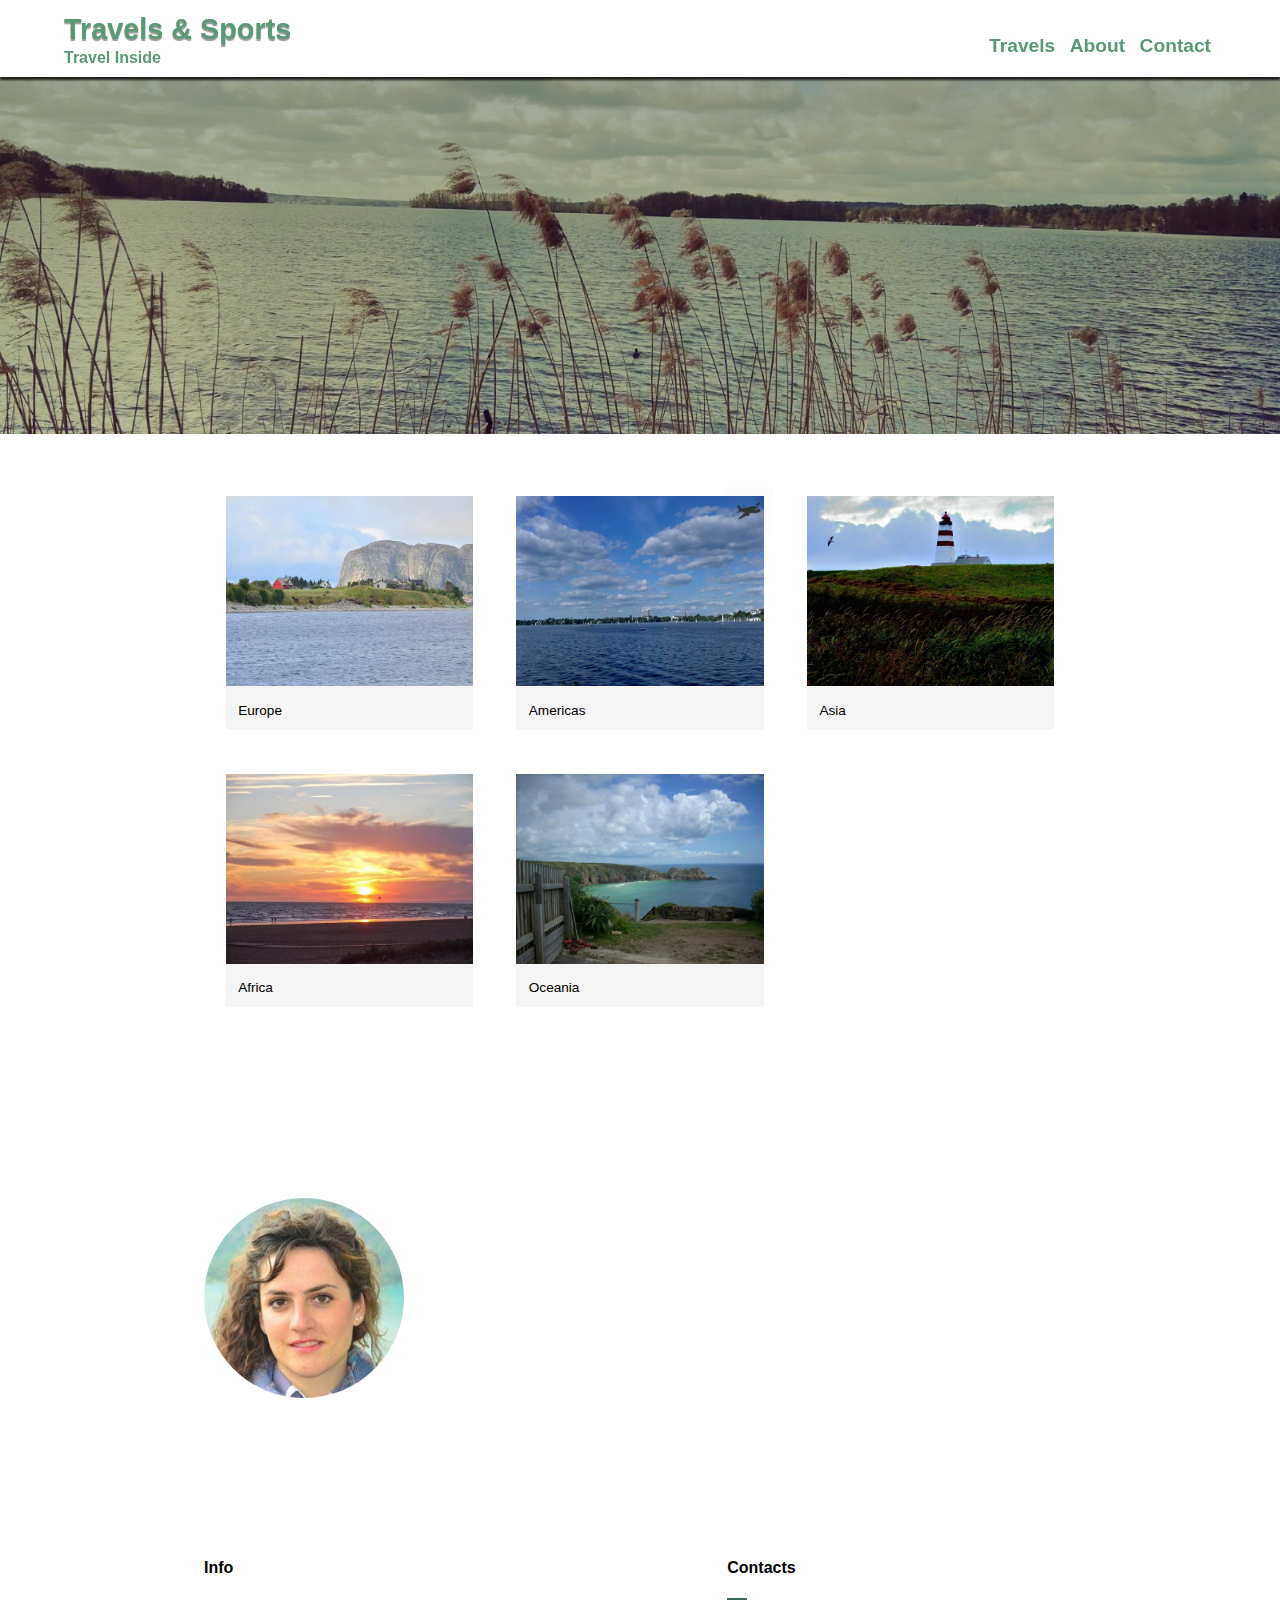
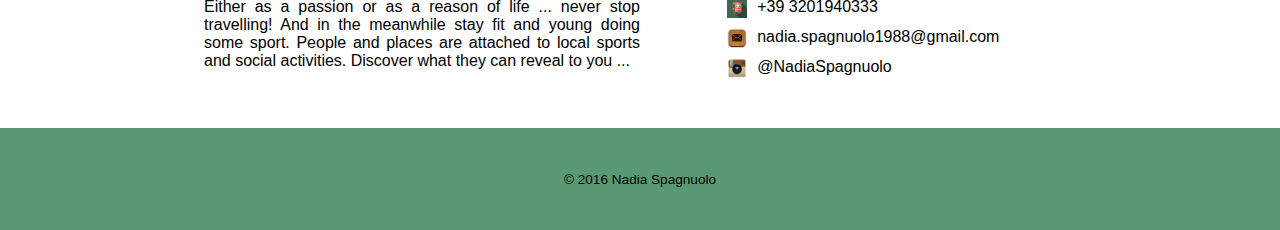
<file: index.html>
<!DOCTYPE html>
<html>
<head>
<meta charset="UTF-8"> 
<title>Nadia Spagnuolo</title>
<link rel="stylesheet" type="text/css" href="css/normalize.css">
<link rel="stylesheet" type="text/css" href="css/main.css">
<link rel="stylesheet" type="text/css" href="css/responsive.css">
<meta name="viewport" content="width=device-width, initial-scale=1.0">
</head>
<body>
<header class="main-header clearfix">
	<a href="index.html" id="logo">
<h1>Travels &amp; Sports</h1>
<h2>Travel Inside</h2>
	</a>
	<nav>
<ul>
<li><a href="index.html" >Travels</a></li>
<li><a href="#about">About</a></li>
<li><a href="#contact">Contact</a></li>
</ul>
	</nav>
</header>
<div class="banner">
	<p></p>
	</div>
<div class="wrapper clearfix">
<section>
	<ul id="gallery">
		<li> <a href="https://youtu.be/Z8brpoU_HNI/" target="blank">
			<img src="immagini/europe.jpg" alt="Europe">
<p>Europe</p>
</a>

</li>
<li> <a href="https://www.youtube.com/watch?v=S4Prt2nrm0s/" target="blank">
<img src="immagini/america.jpg" alt="Americas">
<p>Americas</p>
<img class="plane" src="immagini/plane.png">

</a>
</li>
<li> <a href="https://www.youtube.com/watch?v=BQyNVmDDJe0/" target="blank">
<img src="immagini/asia.jpg" alt="Asia">
<p>Asia</p>
</a>
</li>
<li> <a href="https://www.youtube.com/watch?v=sKafQbM0J_8/" target="blank">
<img src="immagini/africa.jpg" alt="Africa">
<p>Africa</p>
</a>
</li>
<li> <a href="https://www.youtube.com/watch?v=eyE3APmxBY0/" target="blank">
<img src="immagini/oceania.jpg" alt="Oceania">
<p>Oceania</p>
</a>
</li>
</ul>
</section>
</div>

<div class="container" id="about">
<div class="wrapper clearfix">
<section>
<img src="immagini/profilo.jpg" alt="Profilo Nadia" class="profilo-nadia">
<h3>About</h3>
<p align="justify">
First of all, many thanks for visiting my Blog Travels &amp; Sports!
"Be Optimistic" ... Thinking and dreaming big and being decisive in pursuing challenging goals. 

"I like to keep my issues strong but it's always darkest before the dawn".

<p align="justify">You know you can count on your dedication, your talent, your energy. Because of your motivation, your inspiration ... I am sure that you will be able to seize all the opportunities and take up even the hardest challenges. </p>
</p>
</section>
</div>
</div>
</div>

<div class="wrapper clearfix" id="contact">
<section id="info">
<h4>Info</h4>
<p align="justify">Either as a passion or as a reason of life ... never stop travelling!
	And in the meanwhile stay fit and young doing some sport. People and places are attached to local sports and social activities. Discover what they can reveal to you ...</p>
</section>
<section id="contatti">
<h4>Contacts</h4>
<ul id="contact-info">
	<li class="phone"><a href="tel:+39 3201940333"> +39 3201940333</a>
	<li class="mail"> <a href="mailto:nadia.spagnuolo1988@gmail.com"> nadia.spagnuolo1988@gmail.com </a></li>
	<li class="instagram"> <a href="https://instagram.com/nadia_spa/" target="blank"> @NadiaSpagnuolo</a></li>
	</li>
</ul>
</section>
</div>

<footer class="main-footer">
<p>&copy; 2016 Nadia Spagnuolo</p>

</footer>
</body>
</html>

<!--


<title>Travels &amp; Sports</title>
<link rel="stylesheet" type="text/css" href="style/main.css">
	</head>
	<body>
		<a href="index.html" id="logo">
		<div id="header"> 
		
		
		<ul id="nav">
<li><a href="index.html">Home</a></li>
<li><a href="travels.html">Travels</a></li>
<li> <a href="Sports.html">Sports</a></li>
		</ul>
		</div>
		<div id="content">
		<p> Discover the world ... discover yourself</p>
		<p>Travel makes the world a smaller place</p>
		<p>Travel for Sports</p>
<p>Visitate la pagina <a href="term.html">Termini e condizioni</a></p>

	</div> -->
</file>
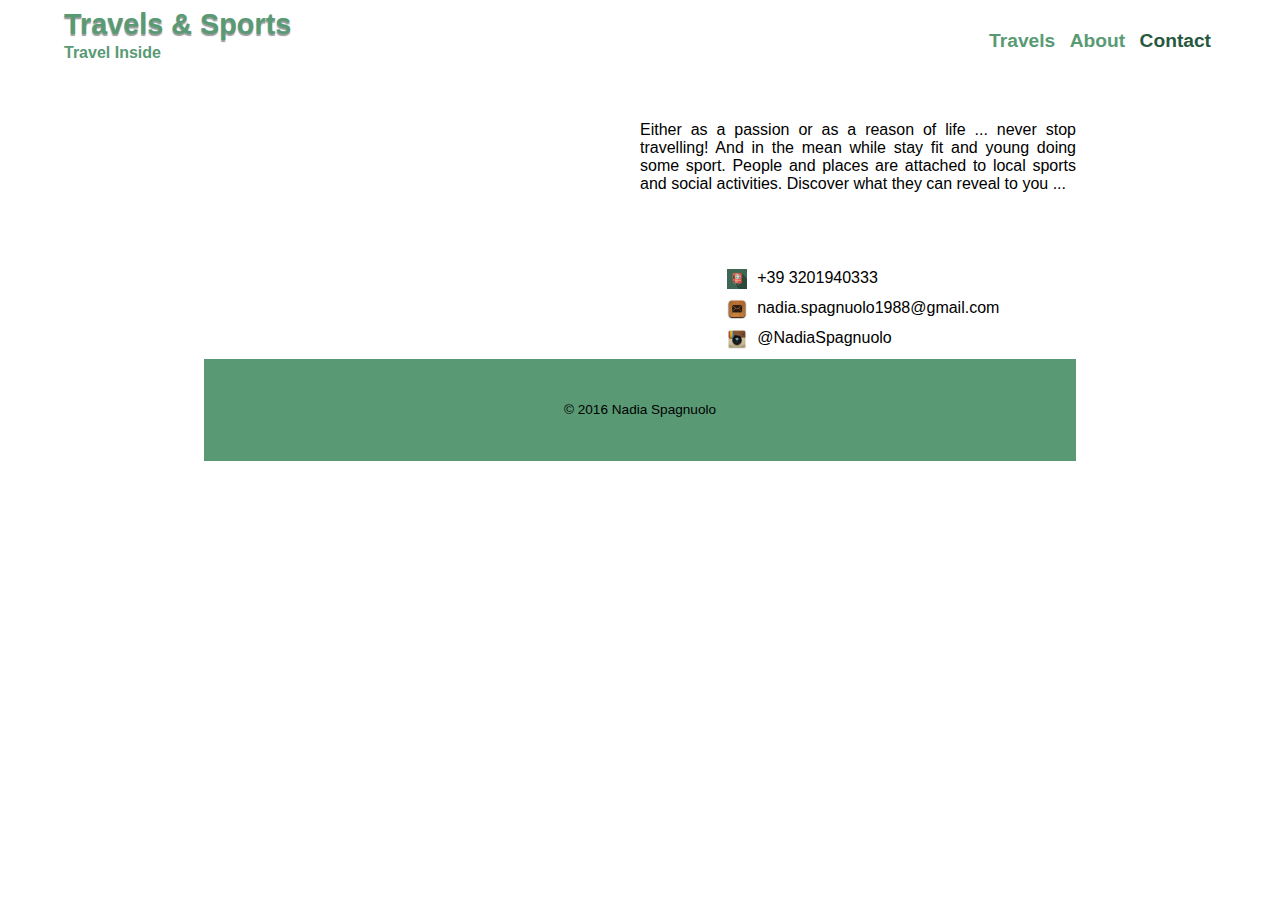
<file: contact.html>
<!DOCTYPE html>
<html>
<head>
<meta charset="UTF-8"> 
<title>Nadia Spagnuolo</title>
<link rel="stylesheet" type="text/css" href="css/normalize.css">
<link rel="stylesheet" type="text/css" href="css/main.css">
<link rel="stylesheet" type="text/css" href="css/responsive.css">
<meta name="viewport" content="width=device-width, initial-scale=1.0">
</head>
<body>
<header>
	<a href="index.html" id="logo">
<h1>Travels &amp; Sports</h1>
<h2>Travel Inside</h2>
	</a>
	<nav>
<ul>
<li><a href="index.html" >Travels</a></li>
<li><a href="about.html" >About</a></li>
<li><a href="contact.html" class="selected">Contact</a></li>
</ul>
	</nav>
</header>
<div class="wrapper clearfix">
<section id="info">
<h3>Info</h3>
<p align="justify">Either as a passion or as a reason of life ... never stop travelling!
	And in the mean while stay fit and young doing some sport. People and places are attached to local sports and social activities. Discover what they can reveal to you ...</p>

</section>
<section id="contatti">


<h3>Contacts</h3>
<ul id="contact-info">
	<li class="phone"><a href="tel:+39 3201940333"> +39 3201940333</a>
	<li class="mail"> <a href="mailto:nadia.spagnuolo1988@gmail.com"> nadia.spagnuolo1988@gmail.com </a></li>
	<li class="instagram"> <a href="https://instagram.com/nadia_spa/" target="blank"> @NadiaSpagnuolo</a></li>

	</li>

</ul>

</section>
<footer class="main-footer">
<p>&copy; 2016 Nadia Spagnuolo</p>
</footer>
</div>
</body>
</html>

<!--


<title>Travels &amp; Sports</title>
<link rel="stylesheet" type="text/css" href="style/main.css">
	</head>
	<body>
		<a href="index.html" id="logo">
		<div id="header"> 
		
		
		<ul id="nav">
<li><a href="index.html">Home</a></li>
<li><a href="travels.html">Travels</a></li>
<li> <a href="Sports.html">Sports</a></li>
		</ul>
		</div>
		<div id="content">
		<p> Discover the world ... discover yourself</p>
		<p>Travel makes the world a smaller place</p>
		<p>Travel for Sports</p>
<p>Visitate la pagina <a href="term.html">Termini e condizioni</a></p>

	</div> -->
</file>
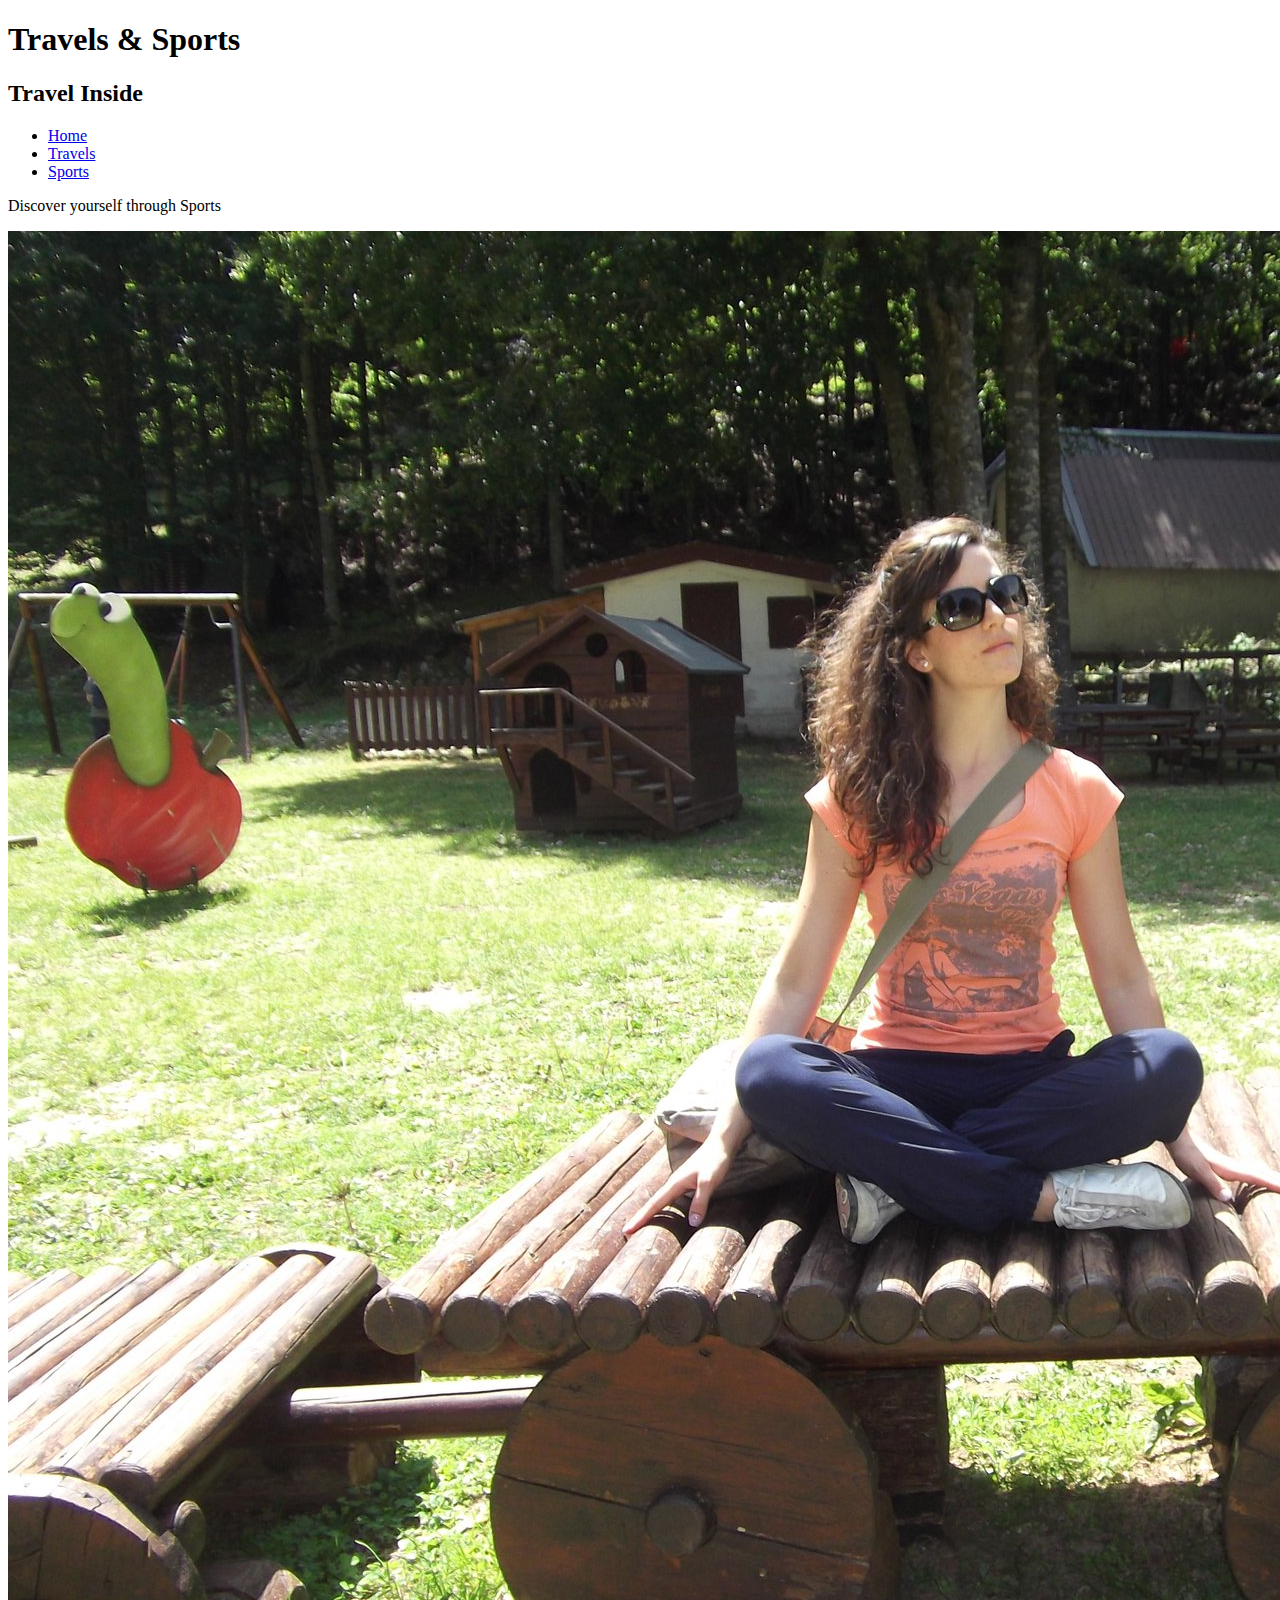
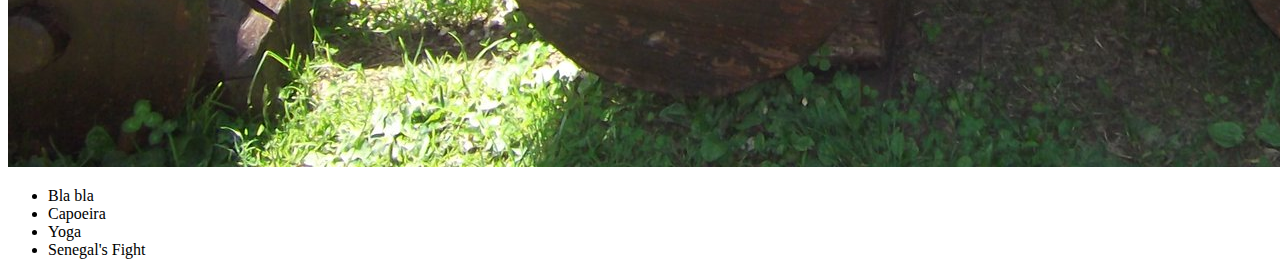
<file: sports.html>
<!DOCTYPE html>
<html>
<head> 
<meta charset="UTF-8"> 
<title>Travels &amp; Sports</title>
<link rel="stylesheet" type="text/css" href="style/main.css">
<link rel="stylesheet" type="text/css" href="css/responsive.css">
<meta name="viewport" content="width=device-width, initial-scale=1.0">
	</head>
	<body>
		<div id="header">
		<h1>Travels &amp; Sports</h1>
		<h2>Travel Inside</h2>
		<ul id="nav">
<li><a href="index.html">Home</a></li>
<li><a href="travels.html">Travels</a></li>
<li> <a href="Sports.html">Sports</a></li>
		</ul>
	</div>
		<div id="content">
		<p>Discover yourself through Sports</p>
		<img src="immagini/yoga.jpg" alt="yoga" >
		<ul>
			<li>Bla bla</li>
			<li>Capoeira</li>
			<li>Yoga</li>
			<li>Senegal's Fight</li>
		</ul>
		
	</div>
	</body>
</html>
</file>
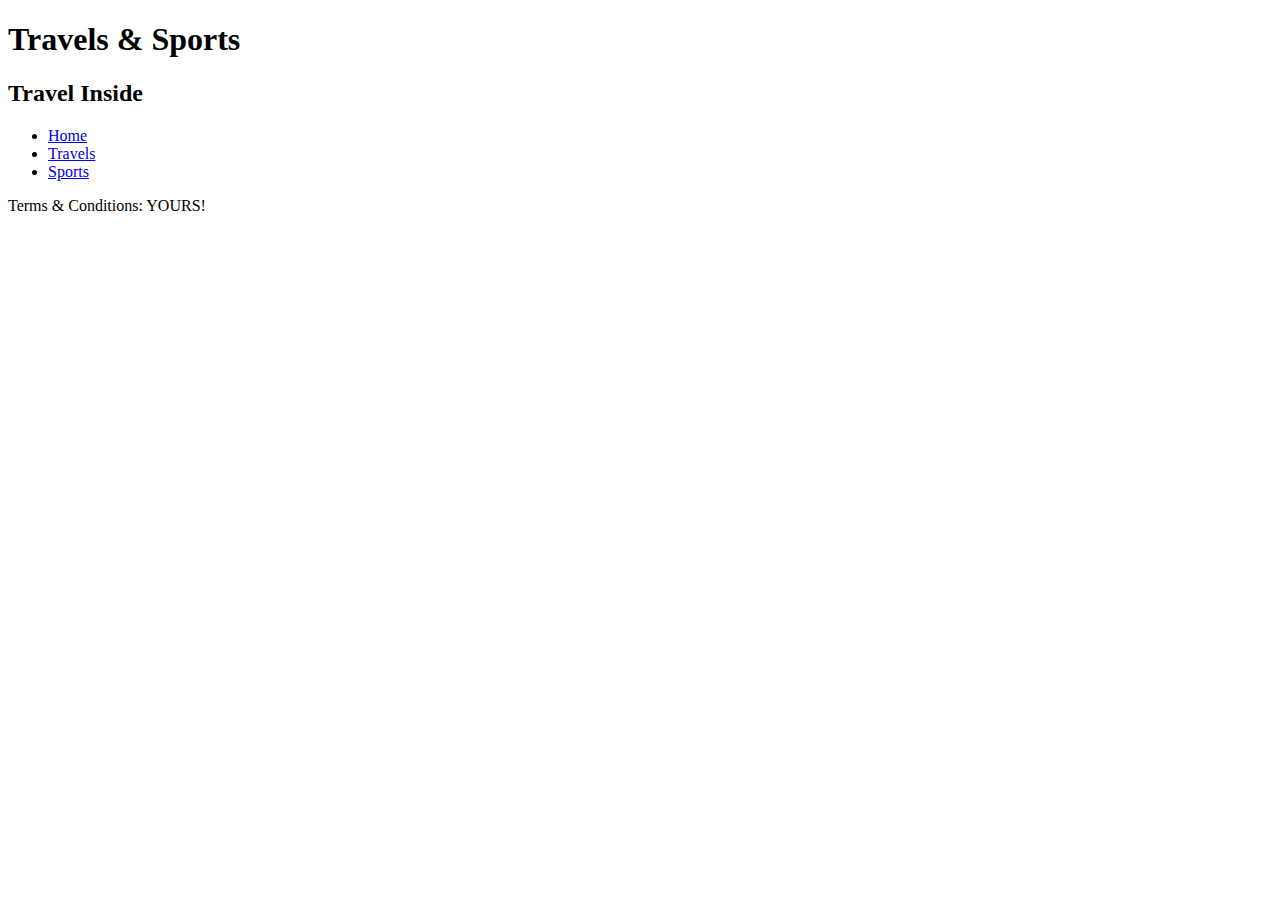
<file: term.html>
<!DOCTYPE html>
<html>
 <head>

 
<meta charset="UTF-8"> 
<title>Travels &amp; Sports</title>
<link rel="stylesheet" type="text/css" href="style/main.css">
</head>
<body>
<div id="header">
		<h1>Travels &amp; Sports</h1>
		<h2>Travel Inside</h2>
		<ul id="nav">
<li><a href="index.html">Home</a></li>
<li><a href="travels.html">Travels</a></li>
<li> <a href="Sports.html">Sports</a></li>
		</ul>
	</div>
		<div id="content">

		
<p>Terms &amp; Conditions: YOURS!</p>


</body>
</html>
</file>
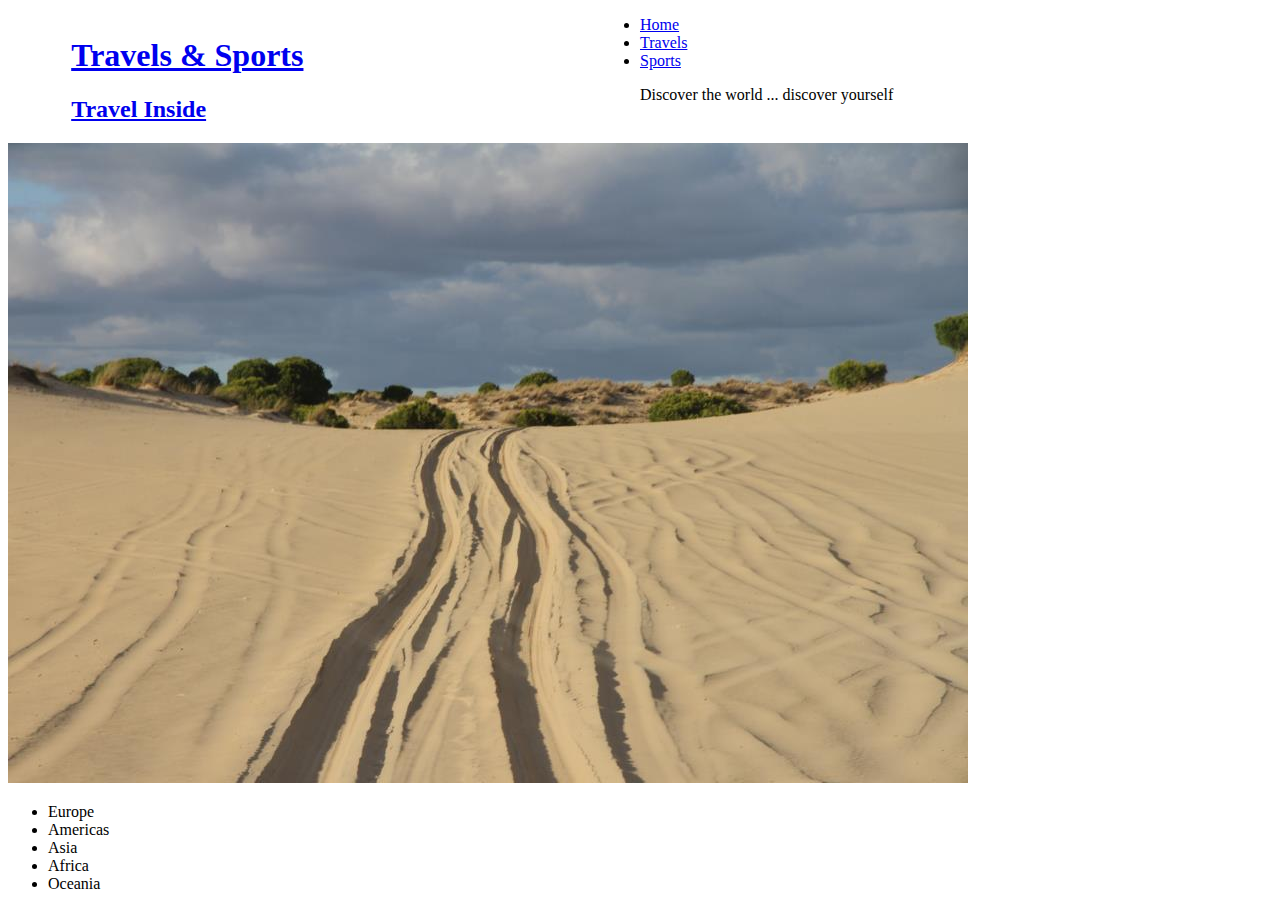
<file: travels.html>
<!DOCTYPE html>
<html>
<head> 
<meta charset="UTF-8"> 
<title>Travels &amp; Sports</title>
<link rel="stylesheet" type="text/css" href="style/main.css">
<link rel="stylesheet" type="text/css" href="css/responsive.css">
<meta name="viewport" content="width=device-width, initial-scale=1.0">
	</head>
	<body>
		<a href="travels.html" id="logo" > <!--a cosa serve qst link?-->
		<div id="header">
		<h1>Travels &amp; Sports</h1>
		<h2>Travel Inside</h2>
		<ul id="nav">
<li><a href="index.html">Home</a></li>
<li><a href="travels.html">Travels</a></li>
<li> <a href="Sports.html">Sports</a></li>
		</ul>
	</div>
	


		<div id="content">
		<p> Discover the world ... discover yourself</p>
		<img src="immagini/bello.jpg" alt="The best has still to come">
		<ul>
			<li>Europe</li>
			<li>Americas</li>
			<li>Asia</li>
			<li>Africa</li>
			<li>Oceania</li>
		</ul>
		
		<!--not useful
		<h3>Cities</h3>
		<ol>
			<li>Rome</li>
			<li>San Francisco</li>
			<li>Delhi</li>
			<li>Casablanca</li>
		</ol> -->
		
	</div>
	</body>
</html>
</file>
<file: css/main.css>
/*************************GENERAL************************************/

a { text-decoration: none;}

.clearfix::after {
	content: " ";
	display: table;
	clear: both;

}

/*************************HEADER************************************/

#logo {text-align: center; }

.main-header 	{ 
	background-color: #ffffff;
	margin: 0 0 0 0;
	padding: 5px 0 0 0; 
	overflow: auto;
	position: fixed; /**elements with position: relative/absolute will sovrapporre to the fixed ones--> work on z-index**/
	width: 100%;
	top: 0;
	z-index: 1000; /**default value= 0 --> 1000 to be sure this element will be fixed 
	even though there are some elem with relative/abs position and z-index=1,2, n**/
	/**opacity: 0.4; value goes from 0 to 1(=no opacity) BUT in this way the text also gets the opacity 
	Not only the backgroun color-->work directly on background color : w3schools- color picker**/
	} 

	h1	{color: #599a74; 
		margin: 8px 0 3px 0;
		font-size: 1.8em;
		text-shadow: 0px 2px 1px rgba(0, 0, 0, 0.4);}
	h2	{color: #599a74; 
		margin: 3px 0 10px 0; 
		font-size: 1.0em; }

/*************************NAV************************************/
				
nav { background-color: #599a74; text-align: center; padding: 5px 0 5px 0;  }
nav a { color: #ffffff;
font-weight: bold;
padding: 0 2px;
transition: all 1s; /** the hover color applies after 1 second**/
}

nav ul {list-style: none; margin: 5px 0; padding: 0; }
nav li {display: inline-block; }

nav a:hover { color: #27583F; }

nav a.selected {color: #27583F; }

/*************************BANNER************************************/
.banner { 
text-align: center;
padding: 382px 0 30px 0;
background: linear-gradient(rgba(0, 0, 0, 0.4), rgba(0, 0, 0, 0.1)),

url(../immagini/sea.jpg) no-repeat center / cover;
/**repeat-x= the image repeats only orizontaly**/
/**background-image: linear-gradient {#003300, #33cc33} to create a 2 color hue/shade(sfumatura) over the background image - Default: First color to the top.
 To change it: to top, #003300, #33cc33 --> first color from bottom TO TOP   OR   use degrees --> ex 0deg   OR  radial-gradient **/ 
}

.banner p {font-size:  1.4em; 
color: #ffffff;}

/*************************SECTION************************************/
.wrapper {
	max-width: 1000px;
	margin: 0 auto;
	padding: 40px 5% 40px 5%;
	box-sizing: border-box;
}

#gallery {list-style: none; margin: 0; padding: 0;}

img {max-width: 100%; }

#gallery li  {
	float: left; 
	width: 45%; 
	margin: 2.5%;
	background-color: #f5f5f5;
	position: relative;
	/**box-shadow: 5px 7px 5px rgba(0, 0, 0, 0.5); /**5px right, if left --> -5px and -7px for top; 5px is the shade/sfumatura **/
	transition: all 0.2s;
}
#gallery li:hover {
	box-shadow: 0px 1px 2px 2px rgba(0, 0, 0, 0.3);
}

#gallery li:nth-child(2n+1) {clear: left; }

#gallery li a p
 { font-size: 0.85em; 
	color: #000000; 
	padding: 5%;
	 margin: 0;}
.plane {
	position: absolute;
	top: -10px;
	right: -10px;
	width: 50px;
 }



/*************************FOOTER************************************/

.main-footer {
	text-align: center;
 clear: both; 
 padding: 30px 0; background-color: #599a74; 
/***to clean the right and left side o the element***/ }

.main-footer p {font-size: 0.85em; } /**Matteo questo non l ha cambiato**/

/*************************ABOUT************************************/
.container {

	background: linear-gradient(rgba(0, 0, 0, 0.7), rgba(0, 0, 0, 0.4)),

url(../immagini/map.jpg) no-repeat center / cover;
background-attachment: fixed;

	padding: 70px 0 10px 0;
}

/**{min-height: calc(100vh - 58.25px);} vh unità di misura che si adatta al viewport ossia la finestra del browser -->100vh - height of the footer 
	to make sure the footer is still inclueded in the all viewport (100) Possible only IF the footer has the same/specific height**/
.profilo-nadia { 
display: block;
max-width: 200px;
margin: 20px auto 40px;
border-radius: 100%;
}
.container p { 
color: #ffffff;}
h3 {color: #ffffff}

/*************************CONTACT************************************/

#contact-info { 
	list-style: none;
	padding:0; 
    margin: 0;
}

#contact-info a {
color: #000000;
display: block;
min-height: 20px;
background-repeat: no-repeat;
background-size: 20px;
padding: 0 0 0 30px;
margin: 0 0 10px;
}
  

#contact-info li.phone a 
{background-image: url(../immagini/phone.png); } /*.. because the image is located in a different folder from the one we are working on*/

#contact-info li.mail a 
{background-image: url(../immagini/email.png); }

#contact-info li.instagram a 
{background-image: url(../immagini/instagram.png); }
 


{ }
{ }
{ }
{ }
{ }
</file>
<file: css/responsive.css>
@media screen and (min-width:480px) {
/*************************CONTACT************************************/
#info { 
		width: 50%; 
 		float: left; 
}

#contatti {
width: 40%;
float: right;
 }


/*************************ABOUT************************************/
@media screen and (min-width: 660px) { 
.profilo-nadia { 
float: left;
margin: 0 5% 50px 0;}

/*************************PORTFOLIO************************************/

#gallery li { 

width: 28.333333%;} /**5(margin)x 3(immagini su 3 colonne)=15-->100 - 15= 85/3**/ 

#gallery li:nth-child(2n+1) {clear: none; }
#gallery li:nth-child(3n+1) {clear: left; }

/*************************HEADER************************************/
#logo {
float: left;
width: 45%;
margin-left: 5%;
text-align: left;
}

nav {
	float: right;
	width: 45%;
	margin-right: 5%;
	background: none;
	text-align: right;
	padding-top: 25px;
}
nav a {
	padding: 0 5px;
font-weight: bold;
font-size: 1.2em;
color: #599a74;
}
.main-header {
box-shadow: 0px 3px 2px rgba(0, 0, 0, 0.8) ;

}
</file>
<file: style/main.css>

</file>
